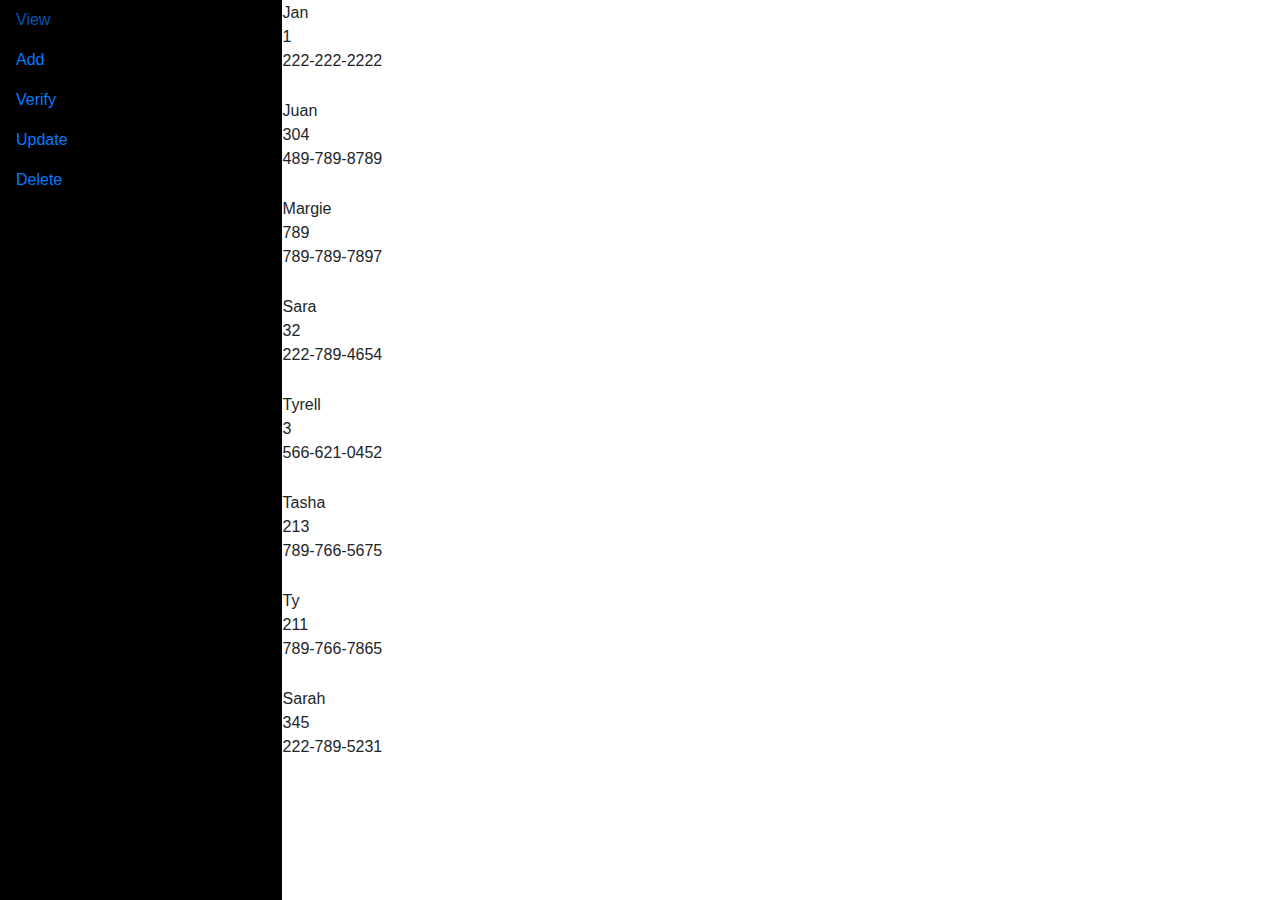
<file: project/index.html>
<!DOCTYPE html>
<html lang="en">

<head>
  <meta charset="UTF-8">
  <meta name="viewport" content="width=device-width, initial-scale=1.0">
  <meta http-equiv="X-UA-Compatible" content="ie=edge">
  <title>Document</title>
  <link rel ="stylesheet" href="./css/bootstrap.min.css">
  <link rel="stylesheet" href="./css/style.css"> 
  
</head>

<body>

  <div class="container-fluid">
    <div class="row">
      <div class="sidebar menuDiv">
        <a id="viewLink" class="nav-link active" href="#">View</a>
        <a id="addLink" class="nav-link" href="#">Add</a>
        <a id="verifyLink" class="nav-link" href="#">Verify</a>

        <div id="updateDelete">
          <a id="updateLink" class="nav-link" href="#">Update</a>
          <a id="deleteLink"class="nav-link" href="#">Delete</a>
        </div>
      </div>
    
      <div class="contentDiv">
        <div id="employeeDiv" class="main">
          <table id="tblEmployees">
          </table>
        </div>
  
        <div id="addDiv" class="main" style="display: none;">
          <form id="frmAdd" name="frmAdd">
            Name<br>
            <input id= "name" type="text"/><br>
            Office Nbr<br>
            <input id="officeNum" class="numeric" type="text"/><br>
            Phone<br>
            <input id="phoneNum" class="phone" type="text" size="14" maxlength="12"/>
            <br><br>
            <input id="btnAdd" name="btnAdd" type="button" value="Add"/>
          </form>
        </div>

        <div id="verifyDiv" class="main verifyCls" style="display: none;">
          <form id="frmVerify" name="frmVerify">
            Name<br>
            <input type="text" id="searchForName"/><br><br><br>
            <input id="btnVerify" name="btnVerify" type="button" value="Check"/>
          </form>
        </div>

        <div id="updateDiv" class="main" style="display: none;">
          <form id="frmUpdate" name="frmUpdate">
            Name<br>
            <input id="updatedName" type="text"/><br>
            Office Nbr<br>
            <input id="updatedOfficeNum" class="numeric" type="text"/><br>
            Phone<br>
            <input id="updatedPhoneNum" class="phone" type="text" size="14" maxlength="12"/>
            <br><br>
            <input id="btnUpdate" name="btnUpdate" type="button" value="Update"/>
          </form>
        </div>
    </div>
  </div>
</div>


  <script src="https://ajax.googleapis.com/ajax/libs/jquery/3.3.1/jquery.min.js"></script>
  <script src="./assets/jquery-input-mask-phone-number.min.js"></script>
  <script src="employeeList.js"></script> 
  <script src="app.js"></script> 
</body>

</html>
</file>
<file: project/css/style.css>
html, body {
    height: 100%;
}

body {
    margin: 0;
}

href {
    color: white;
}

.menuDiv {
    background-color: black;
    position: fixed;
    left: 0px;
    right: 0px;
    height: 100%;
    width: 22%;
}

.contentDiv {
    margin-left: 22%;
    overflow: auto;
    width: 78%;
}
</file>
